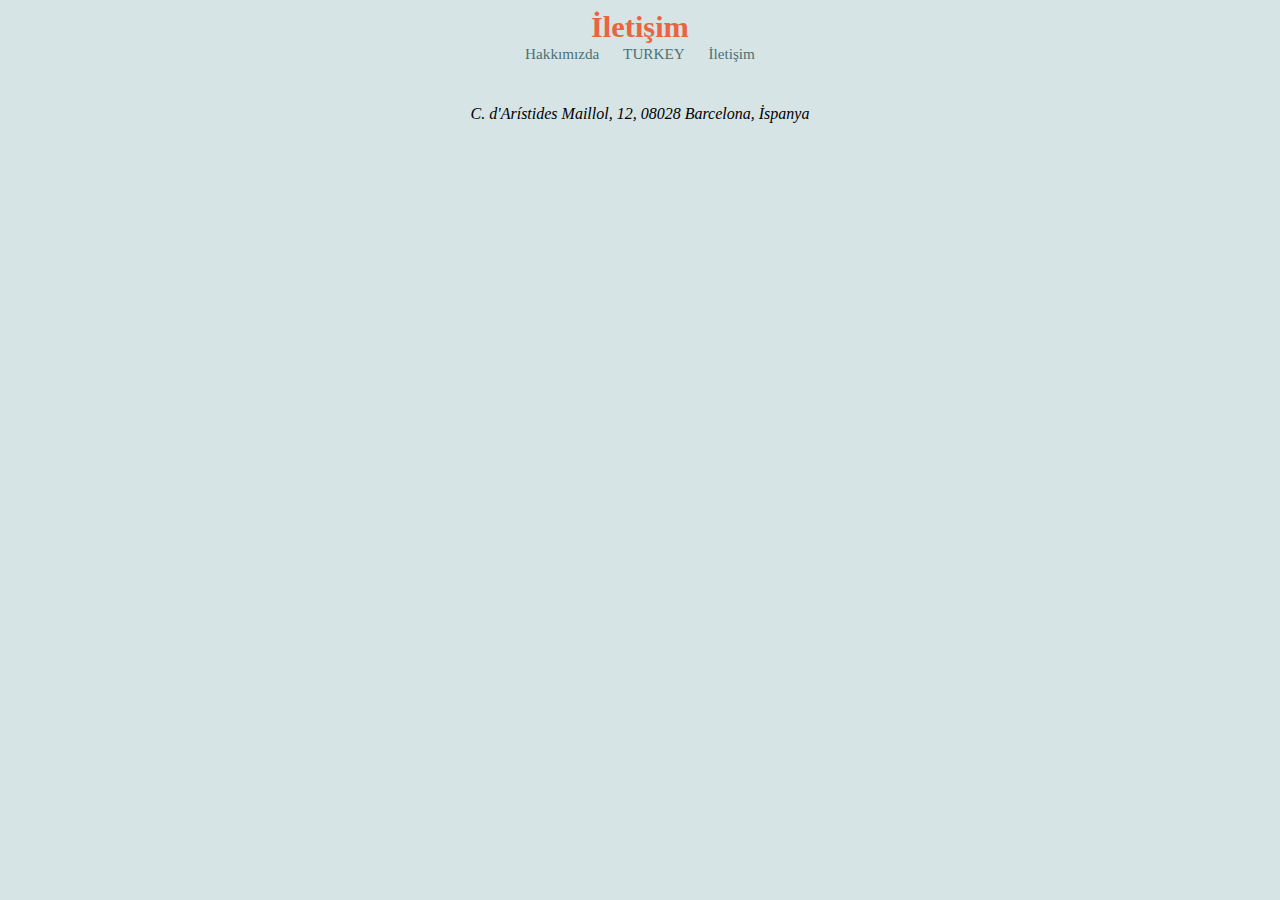
<file: css-odev-1/contact.html>
<!DOCTYPE html>
<html lang="en">
<head>
    <meta charset="UTF-8">
    <meta http-equiv="X-UA-Compatible" content="IE=edge">
    <meta name="viewport" content="width=device-width, initial-scale=1.0">
    <title>Doğu | Karadeniz'de | Gezilecek | Yerle</title>
    <link rel="stylesheet" href="main.css">
</head>
<body>
    <header class="head">
        <h1>İletişim</h1>
        <nav class="navbar"> 
            <a href="about-us.html">Hakkımızda</a>
            <a href="index.html">TURKEY</a>
            <a href="contact.html">İletişim</a>
        </nav>
    </header>
    <section>
       <div class="adress"> 
        <address>
            C. d'Arístides Maillol, 12, 08028 Barcelona, İspanya
        </address>
    </div>
    </section>
    
</body>
</html>
</file>
<file: css-odev-1/main.css>
* {
    margin: 0;
    padding: 0;

}
body {
    box-sizing: border-box;
    background-color: #D6E4E5;
}

.head {
    text-align: center;
    font-size: 0.95em;
    padding: 10px;
}
.head h1 {
    color: #EB6440;

}
.navbar a {
    color: #497174;
    text-decoration: none;
    padding: 10px;
    margin-bottom: 18px;
    
}
.content {
    display: flex;
    align-items: center;
    justify-content: center;
    margin-bottom: 70px;
}
.content li {
    text-align: center;
    list-style-type: none;
    margin-top: 15px;
    margin-bottom: 10px;
    font-size: 1,1em;
    color: #497174;
}
.content img {
     box-shadow: rgba(0, 0, 0, 0.35) 0px 5px 15px;;
}
.head-2 h2 {
    text-align: center;
    color: #EB6440;

}
.adress {
    text-align: center;
    margin-top: 32px;
}
</file>
